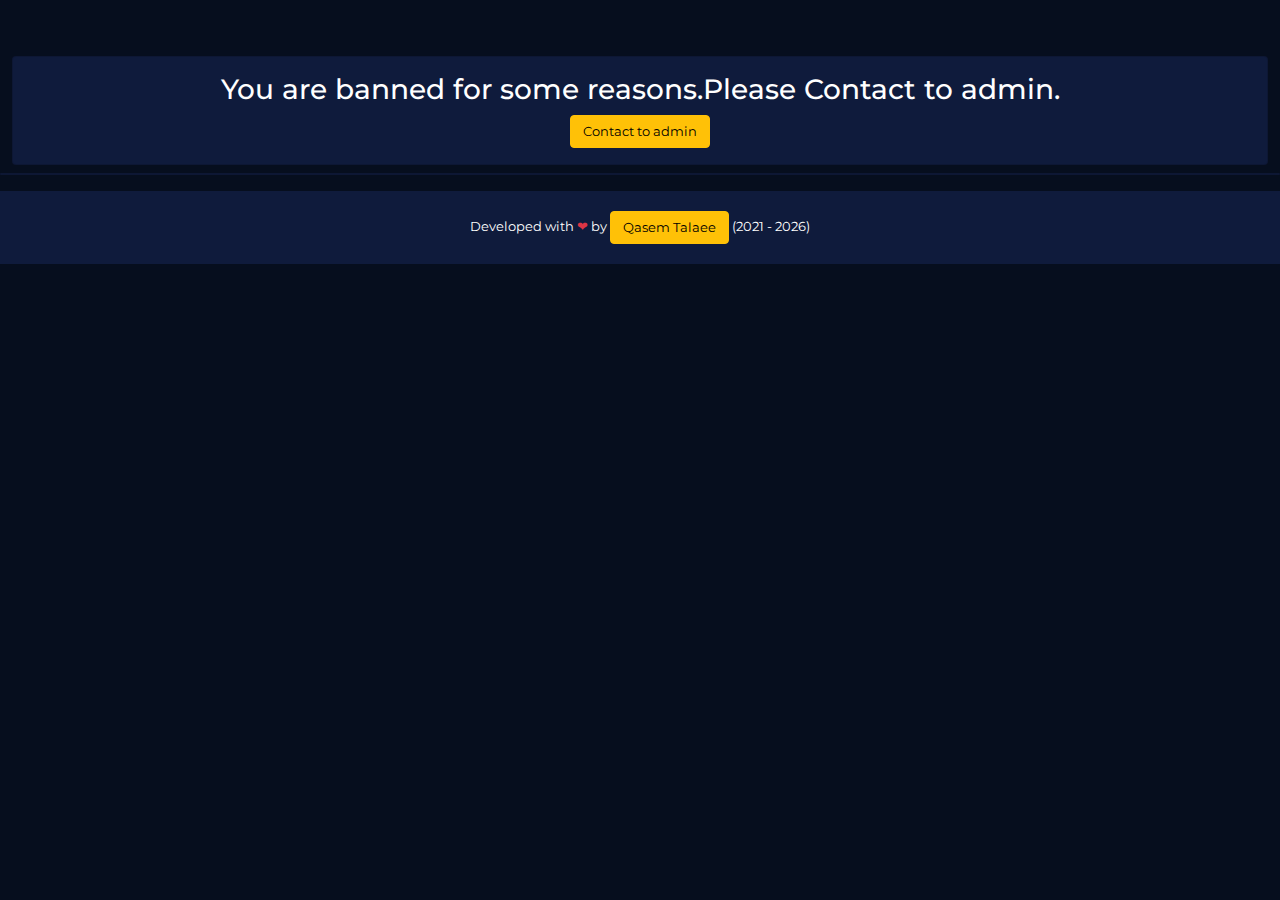
<file: templates/ban.html>
<!DOCTYPE html>
<html>
    <head>
        <title>Coinex API</title>
        <meta charset="utf-8" />
        <meta name="viewport" content="width=device-width, initial-scale=1">
        <link href="/static/css/bootstrap.min.css" rel="stylesheet" />
        <link href="/static/css/mystyle.css" rel="stylesheet" />
        <link rel="preconnect" href="https://fonts.googleapis.com">
        <link rel="preconnect" href="https://fonts.gstatic.com" crossorigin>
        <link href="https://fonts.googleapis.com/css2?family=Montserrat:wght@400&display=swap" rel="stylesheet">
        <script src="/static/js/bootstrap.bundle.min.js"></script>
        <script src="/static/js/myfunc.js"></script>
        <script src="/static/js/alert.js"></script>
    </head>
    <body class="">
            
        <div class="container-fluid mt-5 text-black">

            <div class="row">
                <div class="col-12">
                    <div class="card text-white mt-2">
                        <div class="card-body text-center">
                            <h3 class="text-center">You are banned for some reasons.Please Contact to admin.</h3>
                            <a href="mailto:qasem.talaee1375@gmail.com" class="btn btn-warning">Contact to admin</a>
                        </div>
                    </div>
                </div>
            </div>

        </div>          
    </body>
    <div class="card text-white mt-2">
    </div>
    <footer class="container-fluid text-white text-center text-center footer mt-3 p-1">
        <p><p>Developed with <span class="text-danger">&#10084;</span> by <a class="btn btn-warning" href="https://github.com/qasem-talaee" target="_blank">Qasem Talaee</a> (<script>const d = new Date();let year = d.getFullYear(); document.write("2021 - " + year);</script>)</p></p>
    </footer> 
</html>
</file>
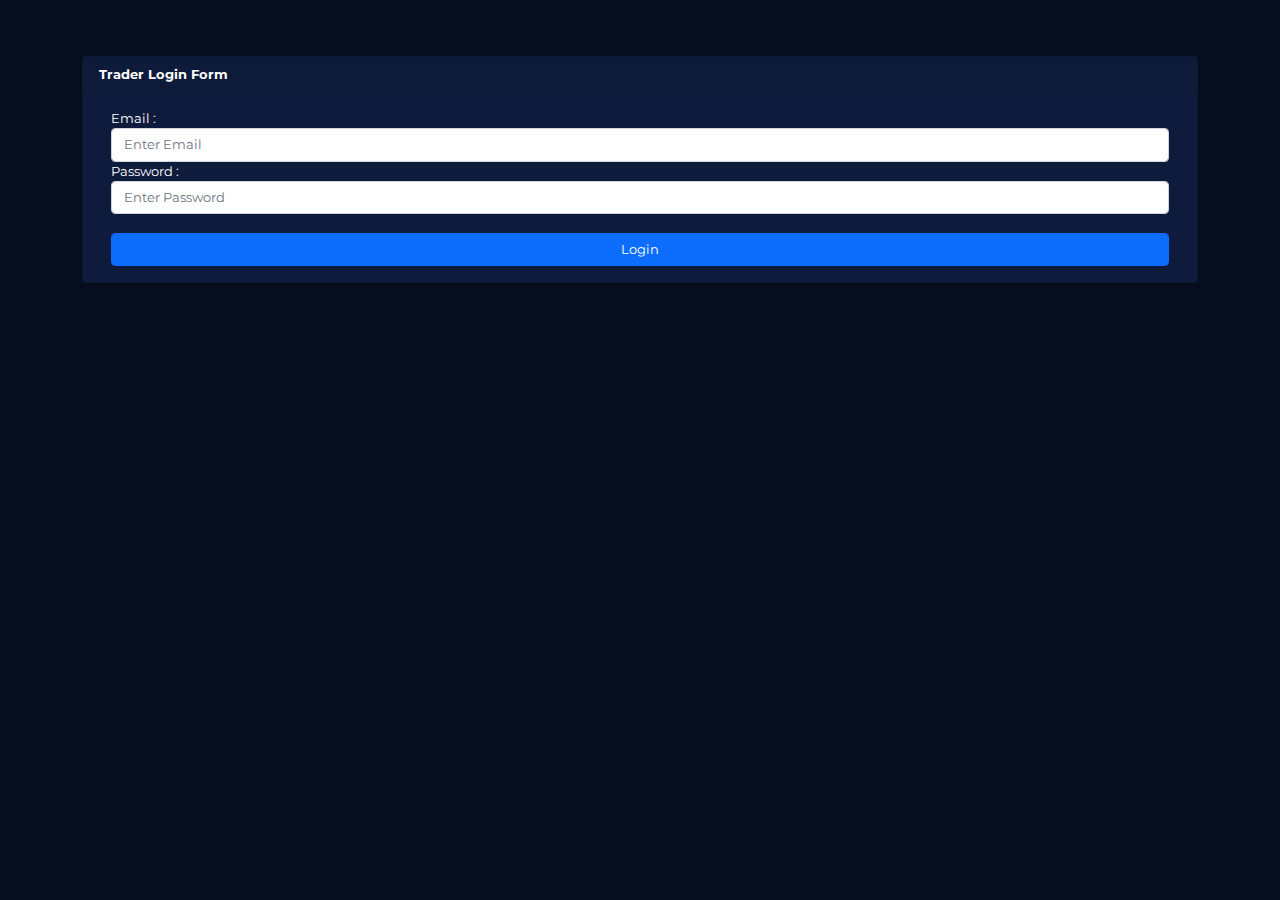
<file: templates/login.html>
<!DOCTYPE html>   
<html>   
    <head>  
        <title>Coinex API</title>
        <meta charset="utf-8" />
        <meta name="viewport" content="width=device-width, initial-scale=1">
        <link href="/static/css/bootstrap.min.css" rel="stylesheet" />
        <link href="/static/css/mystyle.css" rel="stylesheet" />
        <link rel="preconnect" href="https://fonts.googleapis.com">
        <link rel="preconnect" href="https://fonts.gstatic.com" crossorigin>
        <link href="https://fonts.googleapis.com/css2?family=Montserrat:wght@400&display=swap" rel="stylesheet">
        <script src="/static/js/bootstrap.bundle.min.js"></script>
    </head>    
    <body class="d-flex flex-column min-vh-100">
        <div class="container mt-5 text-black">
            <div class="card text-white mt-2">
                <div class="card-header"><b>Trader Login Form</b></div>
                <div class="card-body">
                    <form method="post" action="/login">  
                        <div class="container">   
                            <label>Email : </label>   
                            <input type="email" placeholder="Enter Email" name="email" class="form-control" required>  
                            <label>Password : </label>   
                            <input type="password" placeholder="Enter Password" name="pass" class="form-control" required>
                            <br />  
                            <button type="submit" class="btn btn-primary form-control">Login</button>
                        </div>   
                    </form>
                </div>
            </div>
        </div>
    </body>     
</html>
</file>
<file: static/css/mystyle.css>
body {
    font-family: 'Montserrat', sans-serif;
    background-color: #060E1E;
    font-size: 0.8rem;
}

.form-control {
  font-size: 0.8rem;
}

.btn {
  font-size: 0.8rem;
}

.card {
  background-color: #0F1B3C;
}

.navbar {
  background-color: #0F1B3C;
}

footer {
  background-color: #0F1B3C;
  clear: both;
  position: relative;
}

td, .table {
  color: white !important;
}

.hove-status:hover {
  background-color: gray;
  color: black;
  border-radius: 10px;
}

hr {
  margin-top: -0.8rem;
}
</file>
